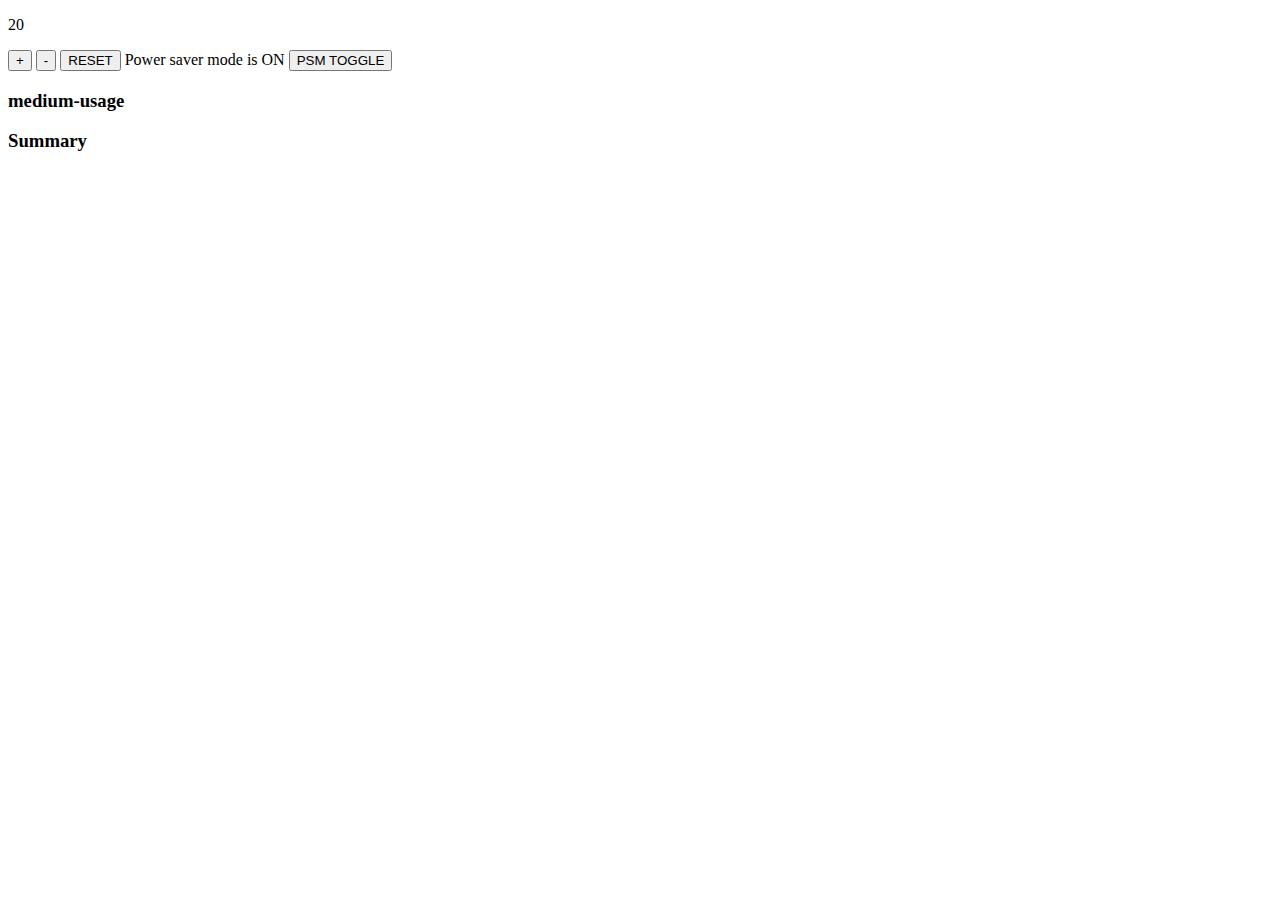
<file: index.html>
<!DOCTYPE html>
<html>
<head>
  <meta charset="utf-8">
  <title>Thermostat</title>
  <link rel="stylesheet" type="text/css" href="resources/css/style.css">
</head>
<body>
  <section>
    <p id="temperature"></p>
      <p>
        <button id="temperature-up">+</button>
        <button id="temperature-down">-</button>
        <button id="temperature-reset">RESET</button>
        Power saver mode is <span id="powersaving-on-or-off"></span>
        <button id="powersaving-toggle"> PSM TOGGLE</button>
        <h3 id="energy-report"> </h3>
     </p>
   </section>
   <script src="jquery-3.1.1.js"></script>
   <script src="interface.js"></script>
   <script src="src/Thermostat.js"></script>
   <div>
     <h3> Summary</h3>
     <h4 id="weather-summary" >
     <h4 id="weather-temperature">
     <h4 id="weather-humidity" >
     <h4 id="location">
   </div>
</body>
</html>
</file>
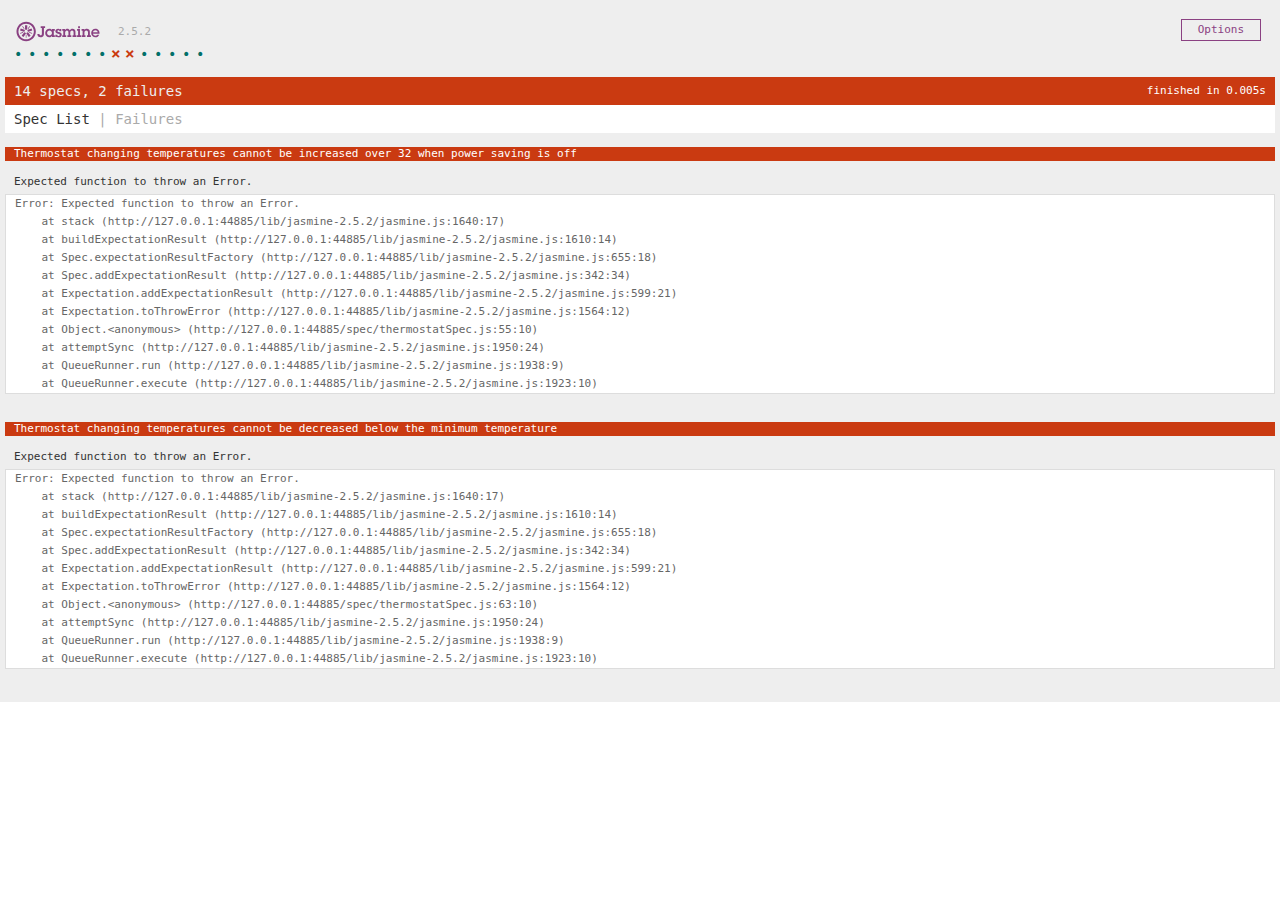
<file: SpecRunner.html>
<!DOCTYPE html>
<html>
<head>
  <meta charset="utf-8">
  <title>Jasmine Spec Runner v2.5.2</title>

  <link rel="shortcut icon" type="image/png" href="lib/jasmine-2.5.2/jasmine_favicon.png">
  <link rel="stylesheet" href="lib/jasmine-2.5.2/jasmine.css">

  <script src="lib/jasmine-2.5.2/jasmine.js"></script>
  <script src="lib/jasmine-2.5.2/jasmine-html.js"></script>
  <script src="lib/jasmine-2.5.2/boot.js"></script>

  <!-- include source files here... -->
  <script src="src/thermostat.js"></script>

  <!-- include spec files here... -->
  <script src="spec/SpecHelper.js"></script>
  <script src="spec/thermostatSpec.js"></script>

</head>

<body>
</body>
</html>
</file>
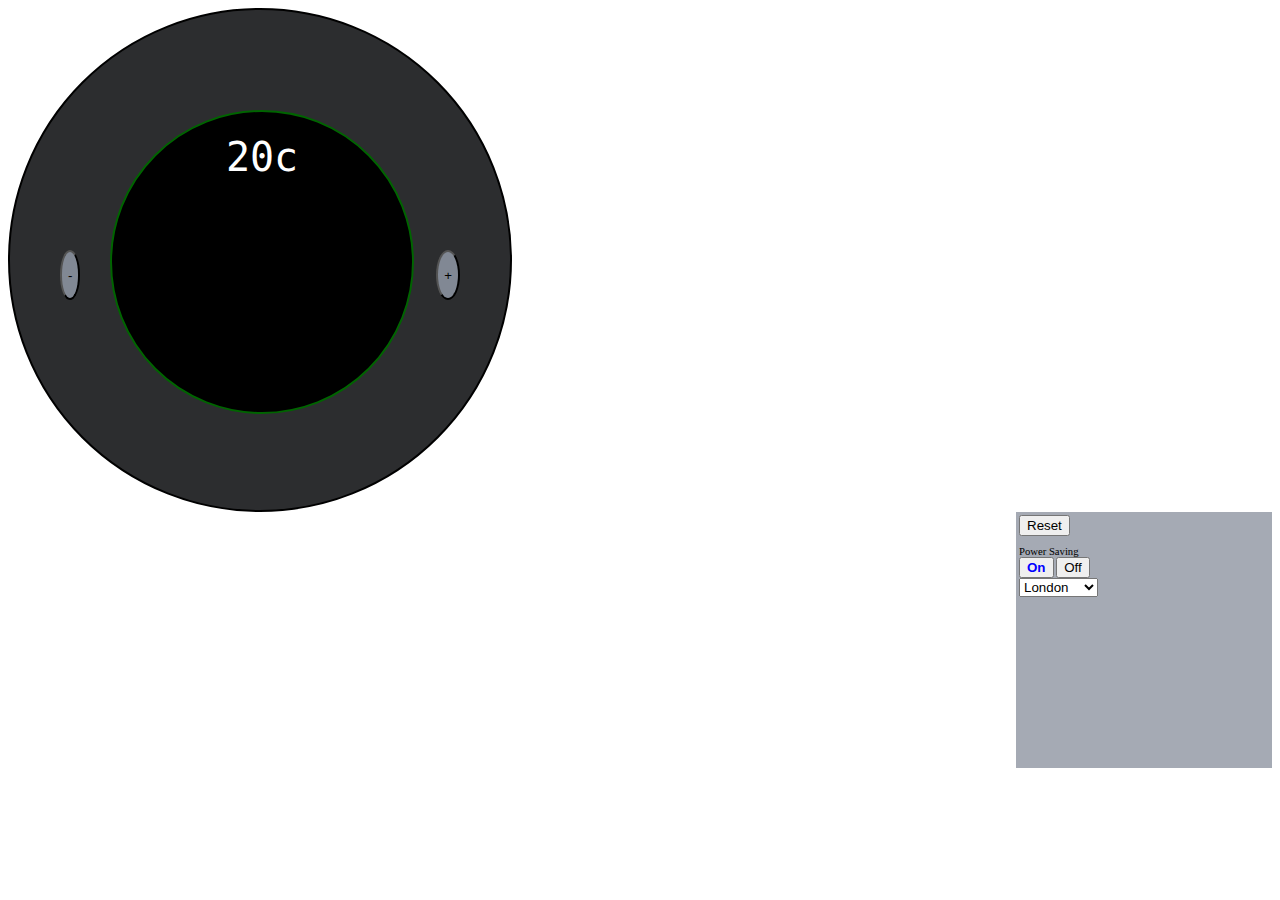
<file: thermostat.html>
<!doctype html>

<html>

<head>
  <title> Thermostat </title>
  <link rel="stylesheet" href="css/styles.css">
</head>

<body>

  <div id='thermostat'>
    <div id='temperature'>
      <button type='button' id='temp-up' > + </button>
      <button type='button' id='temp-down'> - </button>
    </div>
    <div id='display'>
      <div id='city-temperature'></div>
      <div id='room-temperature'></div>
    </div>
  </div>
  <div id='controls'>
  <div id='reset'>
    <button type='button' id='reset'> Reset </button>
  </div>
  <div id='power saving'>
    Power Saving
    <br />
    <button type='button' id='power-saving-on'> On </button>
    <button type='button' id='power-saving-off'> Off </button>
    <section>
    <select id="current-city">
      <option value="london">London</option>
      <option value="newyork">New York</option>
      <option value="paris">Paris</option>
      <option value="tokyo">Tokyo</option>
    </select>
  </section>
  </div>
</div>

<script src="src/thermostat.js"></script>
<script src="js/jquery.js"></script>
<script src="js/interface.js"></script>
<script src="js/jquery-knob.js"></script>

</body>
</html>
</file>
<file: resources/css/style.css>
.low-usage {
    color: green;
  }

  .medium-usage {
    color: black;
  }

  .high-usage{
    color: red;
  }
</file>
<file: lib/jasmine-2.5.2/jasmine.css>
body { overflow-y: scroll; }

.jasmine_html-reporter { background-color: #eee; padding: 5px; margin: -8px; font-size: 11px; font-family: Monaco, "Lucida Console", monospace; line-height: 14px; color: #333; }
.jasmine_html-reporter a { text-decoration: none; }
.jasmine_html-reporter a:hover { text-decoration: underline; }
.jasmine_html-reporter p, .jasmine_html-reporter h1, .jasmine_html-reporter h2, .jasmine_html-reporter h3, .jasmine_html-reporter h4, .jasmine_html-reporter h5, .jasmine_html-reporter h6 { margin: 0; line-height: 14px; }
.jasmine_html-reporter .jasmine-banner, .jasmine_html-reporter .jasmine-symbol-summary, .jasmine_html-reporter .jasmine-summary, .jasmine_html-reporter .jasmine-result-message, .jasmine_html-reporter .jasmine-spec .jasmine-description, .jasmine_html-reporter .jasmine-spec-detail .jasmine-description, .jasmine_html-reporter .jasmine-alert .jasmine-bar, .jasmine_html-reporter .jasmine-stack-trace { padding-left: 9px; padding-right: 9px; }
.jasmine_html-reporter .jasmine-banner { position: relative; }
.jasmine_html-reporter .jasmine-banner .jasmine-title { background: url('[data-uri]') no-repeat; background: url('[data-uri]') no-repeat, none; -moz-background-size: 100%; -o-background-size: 100%; -webkit-background-size: 100%; background-size: 100%; display: block; float: left; width: 90px; height: 25px; }
.jasmine_html-reporter .jasmine-banner .jasmine-version { margin-left: 14px; position: relative; top: 6px; }
.jasmine_html-reporter #jasmine_content { position: fixed; right: 100%; }
.jasmine_html-reporter .jasmine-version { color: #aaa; }
.jasmine_html-reporter .jasmine-banner { margin-top: 14px; }
.jasmine_html-reporter .jasmine-duration { color: #fff; float: right; line-height: 28px; padding-right: 9px; }
.jasmine_html-reporter .jasmine-symbol-summary { overflow: hidden; *zoom: 1; margin: 14px 0; }
.jasmine_html-reporter .jasmine-symbol-summary li { display: inline-block; height: 10px; width: 14px; font-size: 16px; }
.jasmine_html-reporter .jasmine-symbol-summary li.jasmine-passed { font-size: 14px; }
.jasmine_html-reporter .jasmine-symbol-summary li.jasmine-passed:before { color: #007069; content: "\02022"; }
.jasmine_html-reporter .jasmine-symbol-summary li.jasmine-failed { line-height: 9px; }
.jasmine_html-reporter .jasmine-symbol-summary li.jasmine-failed:before { color: #ca3a11; content: "\d7"; font-weight: bold; margin-left: -1px; }
.jasmine_html-reporter .jasmine-symbol-summary li.jasmine-disabled { font-size: 14px; }
.jasmine_html-reporter .jasmine-symbol-summary li.jasmine-disabled:before { color: #bababa; content: "\02022"; }
.jasmine_html-reporter .jasmine-symbol-summary li.jasmine-pending { line-height: 17px; }
.jasmine_html-reporter .jasmine-symbol-summary li.jasmine-pending:before { color: #ba9d37; content: "*"; }
.jasmine_html-reporter .jasmine-symbol-summary li.jasmine-empty { font-size: 14px; }
.jasmine_html-reporter .jasmine-symbol-summary li.jasmine-empty:before { color: #ba9d37; content: "\02022"; }
.jasmine_html-reporter .jasmine-run-options { float: right; margin-right: 5px; border: 1px solid #8a4182; color: #8a4182; position: relative; line-height: 20px; }
.jasmine_html-reporter .jasmine-run-options .jasmine-trigger { cursor: pointer; padding: 8px 16px; }
.jasmine_html-reporter .jasmine-run-options .jasmine-payload { position: absolute; display: none; right: -1px; border: 1px solid #8a4182; background-color: #eee; white-space: nowrap; padding: 4px 8px; }
.jasmine_html-reporter .jasmine-run-options .jasmine-payload.jasmine-open { display: block; }
.jasmine_html-reporter .jasmine-bar { line-height: 28px; font-size: 14px; display: block; color: #eee; }
.jasmine_html-reporter .jasmine-bar.jasmine-failed { background-color: #ca3a11; }
.jasmine_html-reporter .jasmine-bar.jasmine-passed { background-color: #007069; }
.jasmine_html-reporter .jasmine-bar.jasmine-skipped { background-color: #bababa; }
.jasmine_html-reporter .jasmine-bar.jasmine-errored { background-color: #ca3a11; }
.jasmine_html-reporter .jasmine-bar.jasmine-menu { background-color: #fff; color: #aaa; }
.jasmine_html-reporter .jasmine-bar.jasmine-menu a { color: #333; }
.jasmine_html-reporter .jasmine-bar a { color: white; }
.jasmine_html-reporter.jasmine-spec-list .jasmine-bar.jasmine-menu.jasmine-failure-list, .jasmine_html-reporter.jasmine-spec-list .jasmine-results .jasmine-failures { display: none; }
.jasmine_html-reporter.jasmine-failure-list .jasmine-bar.jasmine-menu.jasmine-spec-list, .jasmine_html-reporter.jasmine-failure-list .jasmine-summary { display: none; }
.jasmine_html-reporter .jasmine-results { margin-top: 14px; }
.jasmine_html-reporter .jasmine-summary { margin-top: 14px; }
.jasmine_html-reporter .jasmine-summary ul { list-style-type: none; margin-left: 14px; padding-top: 0; padding-left: 0; }
.jasmine_html-reporter .jasmine-summary ul.jasmine-suite { margin-top: 7px; margin-bottom: 7px; }
.jasmine_html-reporter .jasmine-summary li.jasmine-passed a { color: #007069; }
.jasmine_html-reporter .jasmine-summary li.jasmine-failed a { color: #ca3a11; }
.jasmine_html-reporter .jasmine-summary li.jasmine-empty a { color: #ba9d37; }
.jasmine_html-reporter .jasmine-summary li.jasmine-pending a { color: #ba9d37; }
.jasmine_html-reporter .jasmine-summary li.jasmine-disabled a { color: #bababa; }
.jasmine_html-reporter .jasmine-description + .jasmine-suite { margin-top: 0; }
.jasmine_html-reporter .jasmine-suite { margin-top: 14px; }
.jasmine_html-reporter .jasmine-suite a { color: #333; }
.jasmine_html-reporter .jasmine-failures .jasmine-spec-detail { margin-bottom: 28px; }
.jasmine_html-reporter .jasmine-failures .jasmine-spec-detail .jasmine-description { background-color: #ca3a11; }
.jasmine_html-reporter .jasmine-failures .jasmine-spec-detail .jasmine-description a { color: white; }
.jasmine_html-reporter .jasmine-result-message { padding-top: 14px; color: #333; white-space: pre; }
.jasmine_html-reporter .jasmine-result-message span.jasmine-result { display: block; }
.jasmine_html-reporter .jasmine-stack-trace { margin: 5px 0 0 0; max-height: 224px; overflow: auto; line-height: 18px; color: #666; border: 1px solid #ddd; background: white; white-space: pre; }
</file>
<file: css/styles.css>
#temp-up {
  position: relative;
  float: right;
  height: 50px;
  margin: 240px 50px 50px 50px;
  background-color: #818894;
  border-radius: 50%;
}
#temp-down {
  margin: 240px 50px 50px 50px;
  position: relative;
  float: left;
  height: 50px;
  background-color: #818894;
  border-radius: 50%;
}
#city-temperature {
  line-height: 150px;
  font-size: 20pt;
  text-align: center;
  vertical-align: middle;
  line-height: -50px;
  top: 50%;
  left: 50%;
}
#room-temperature {
  line-height: 90px;
  font-size: 30pt;
  position: center;
  text-align: center;
  vertical-align: middle;
  top: 50%;
  left: 50%;
}
 #thermostat {
  font-family: "Lucida Console", Monaco5, monospace;
  height: 500px;
  width: 500px;
  background-color: #2C2D2F;
  border: 2px solid black;
  border-radius: 50%;
  position: relative;
  color: white;
}

#display {
  position: absolute;
  width: 300px;
  height: 300px;
  padding: 0;
  border: 2px solid darkgreen;
  border-radius: 50%;
  top: 50%;
  left: 50%;
  margin: -150px 0px 0px -150px;

}
#controls {
  float: right;
  border: 3px solid #A5AAB4;
  background-color: #A5AAB4;
  top: 50%;
  left: 50%;
  font-size: 8pt;
  width: 250px;
  padding: 0px;
  height: 250px;
}

#reset {
  margin-bottom: 5px;
}

.blue {
  font-weight: bold;
  color: blue;
}

.high-usage {
  background-color: red;
}

.medium-usage {
  background-color: black;
}

.low-usage {
  background-color: darkgreen;
}
</file>
